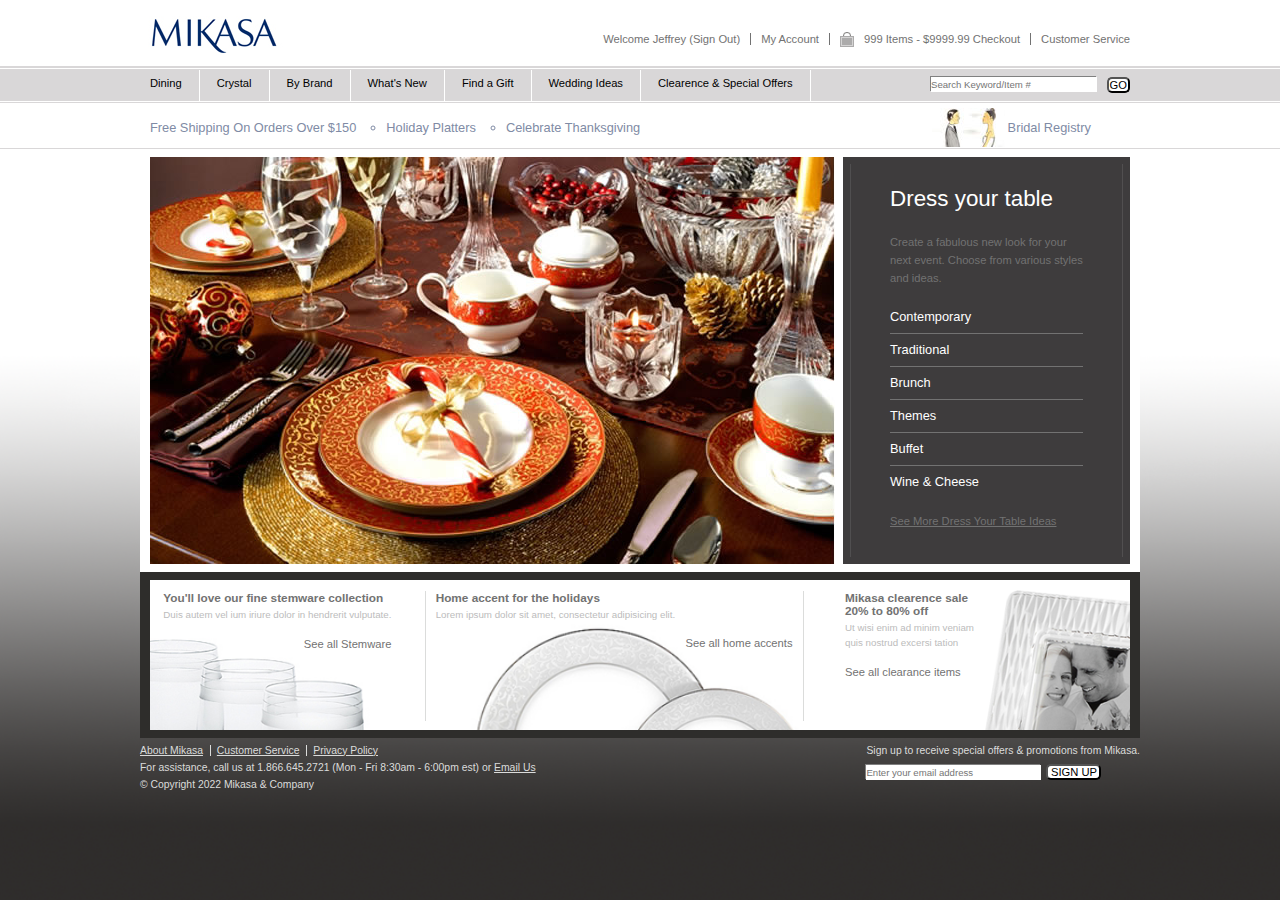
<file: index.html>
<!DOCTYPE html>
<html lang="en" dir="ltr">
  <head>
    <!-- Google tag (gtag.js) --> <script async src="https://www.googletagmanager.com/gtag/js?id=G-TDDPSS9DWT"></script> <script>   window.dataLayer = window.dataLayer || [];   function gtag(){dataLayer.push(arguments);}   gtag('js', new Date());   gtag('config', 'G-TDDPSS9DWT'); </script>
    <meta charset="utf-8">
    <title>MIKASA</title>
    <link rel="stylesheet" href="style.css">
  </head>
  <body>
    <div id="header">
      <div id="toplinks">
        <ul>
          <li><a href="#" class="middle">Welcome Jeffrey (Sign Out)</a></li>
          <li><a href="#" class="middle">My Account</a></li>
          <li><img src="icon_cart.png" alt=""></li>
          <li><a href="#" class="middle">999 Items - $9999.99 Checkout</a></li>
          <li><a href="#">Customer Service</a></li>
        </ul>
      </div>
      <div id="image">
        <img src="logo.png" alt="">
      </div>
    </div>
    <div id="links">
      <div id="container">
        <div id="innerlinks">
          <ul>
            <li class="mid"><a style="padding-left: 0;" href="#">Dining</a></li>
            <li class="mid"><a href="#">Crystal</a></li>
            <li class="mid"><a href="#">By Brand</a></li>
            <li class="mid"><a href="#">What's New</a></li>
            <li class="mid"><a href="#">Find a Gift</a></li>
            <li class="mid"><a href="#">Wedding Ideas</a></li>
            <li class="mid"><a href="#">Clearence & Special Offers</a></li>
          </ul>
          <div id="rightside">
            <input type="search" placeholder="Search Keyword/Item #">
            <input type="submit" value="GO">
          </div>
        </div>
      </div>
    </div>
    <div id="bottomlinks">
      <div id="innerbottom">
        <ul>
          <a>Free Shipping On Orders Over $150</a>
          <li><a href="#">Holiday Platters</a></li>
          <li><a href="#">Celebrate Thanksgiving</a></li>
        </ul>
        <div id="righticons">
          <img src="bridelRegistry.jpg" alt="">
          <li>Bridal Registry</li>
        </div>
      </div>
    </div>
    <div id="middle">
      <div id="left">
        <img src="Recipe.jpg" alt="">
      </div>
      <div id="right">
        <p>Dress your table</p>
        <div class="matter">Create a fabulous new look for your next event. Choose from various styles and ideas.</div>
        <ul>
          <li class="line">Contemporary</li>
          <li class="line">Traditional</li>
          <li class="line">Brunch</li>
          <li class="line">Themes</li>
          <li class="line">Buffet</li>
          <li>Wine & Cheese</li>
        </ul>
        <a class="matter" href="#">See More Dress Your Table Ideas</a>
      </div>
    </div>
    <div id="bottom">
      <div id="back">
        <img src="promo_glass.png" alt="">
        <img id="image2" src="promo_plates.png" alt="">
        <img id="img3" src="promo_album.png" alt="">
      </div>
      <div id="text">
        <div class="img1">
          <h3 class="first">You'll love our fine stemware collection</h3>
          <p class="second">Duis autem vel ium iriure dolor in hendrerit vulputate.</p>
          <a class="third" href="#">See all Stemware</a>
        </div>
        <div class="img2">
          <h3 class="first">Home accent for the holidays</h3>
          <p class="second">Lorem ipsum dolor sit amet, consectetur adipisicing elit.</p>
          <a class="third" href="#">See all home accents</a>
        </div>
        <div class="img3">
          <h3 class="first">Mikasa clearence sale 20% to 80% off</h3>
          <p class="second">Ut wisi enim ad minim veniam quis nostrud excersi tation</p>
          <a class="third" style="justify-content: flex-start;" href="#">See all clearance items</a>
        </div>
      </div>
    </div>
    <div id="footer">
      <div id="contact">
        <a href="#">About Mikasa</a>
        <a class="border" href="#">Customer Service</a>
        <a class="border" href="#">Privacy Policy</a>
        <p>For assistance, call us at 1.866.645.2721 (Mon - Fri 8:30am - 6:00pm est) or <a href="#">Email Us</a></p>
        <p>&copy Copyright 2022 Mikasa & Company</p>
      </div>
      <div id="signup">
        <p>Sign up to receive special offers & promotions from Mikasa.</p>
        <div id="rightside">
          <input class="mail" type="search" placeholder="Enter your email address">
          <input style="width: 55px; margin-left: 5px;" type="submit" value="SIGN UP">
        </div>
      </div>
    </div>
  </body>
</html>
</file>
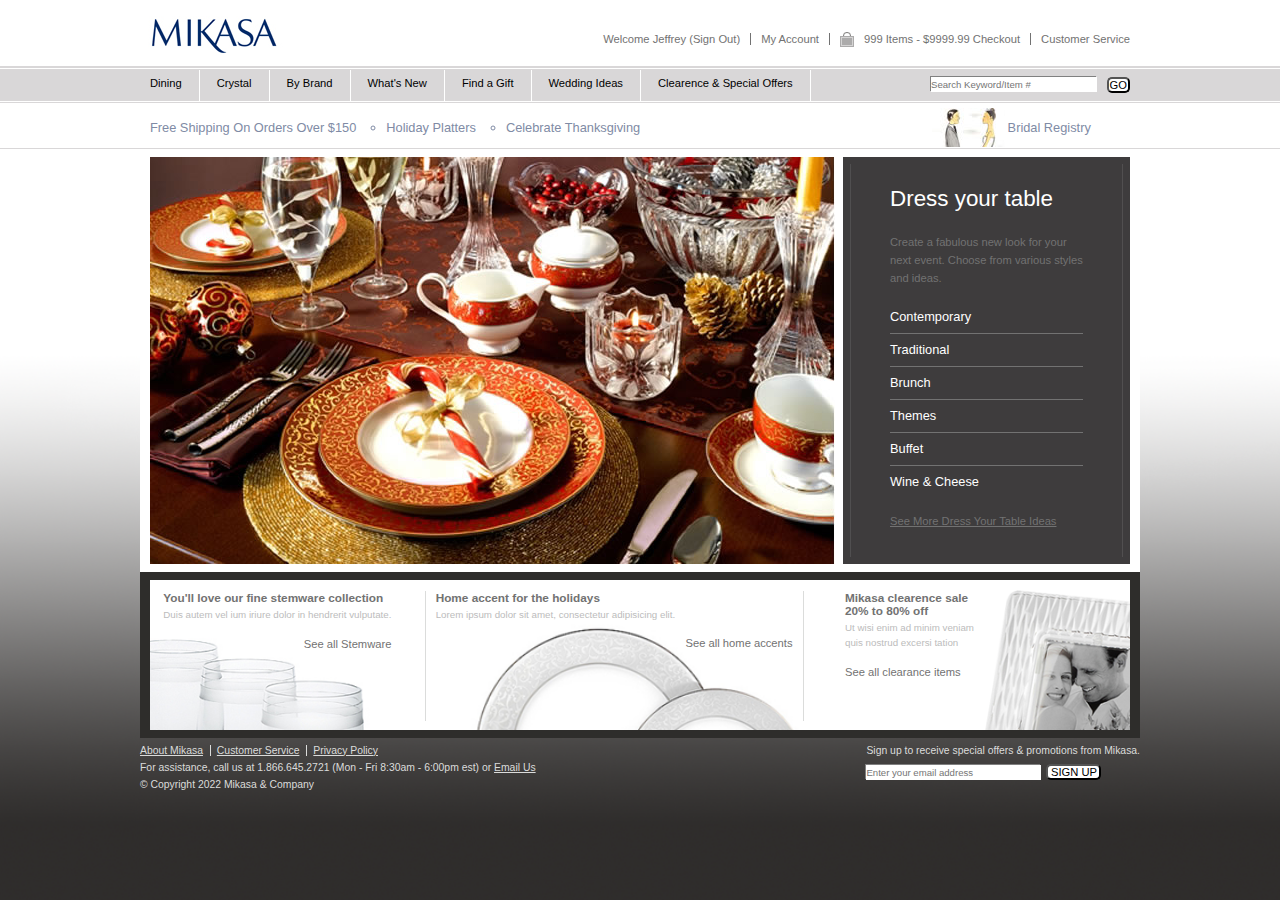
<file: main.html>
<!DOCTYPE html>
<html lang="en" dir="ltr">
  <head>
    <meta charset="utf-8">
    <title>MIKASA</title>
    <link rel="stylesheet" href="style.css">
  </head>
  <body>
    <div id="header">
      <div id="toplinks">
        <ul>
          <li><a href="#" class="middle">Welcome Jeffrey (Sign Out)</a></li>
          <li><a href="#" class="middle">My Account</a></li>
          <li><img src="icon_cart.png" alt=""></li>
          <li><a href="#" class="middle">999 Items - $9999.99 Checkout</a></li>
          <li><a href="#">Customer Service</a></li>
        </ul>
      </div>
      <div id="image">
        <img src="logo.png" alt="">
      </div>
    </div>
    <div id="links">
      <div id="container">
        <div id="innerlinks">
          <ul>
            <li class="mid"><a style="padding-left: 0;" href="#">Dining</a></li>
            <li class="mid"><a href="#">Crystal</a></li>
            <li class="mid"><a href="#">By Brand</a></li>
            <li class="mid"><a href="#">What's New</a></li>
            <li class="mid"><a href="#">Find a Gift</a></li>
            <li class="mid"><a href="#">Wedding Ideas</a></li>
            <li class="mid"><a href="#">Clearence & Special Offers</a></li>
          </ul>
          <div id="rightside">
            <input type="search" placeholder="Search Keyword/Item #">
            <input type="submit" value="GO">
          </div>
        </div>
      </div>
    </div>
    <div id="bottomlinks">
      <div id="innerbottom">
        <ul>
          <a>Free Shipping On Orders Over $150</a>
          <li><a href="#">Holiday Platters</a></li>
          <li><a href="#">Celebrate Thanksgiving</a></li>
        </ul>
        <div id="righticons">
          <img src="bridelRegistry.jpg" alt="">
          <li>Bridal Registry</li>
        </div>
      </div>
    </div>
    <div id="middle">
      <div id="left">
        <img src="Recipe.jpg" alt="">
      </div>
      <div id="right">
        <p>Dress your table</p>
        <div class="matter">Create a fabulous new look for your next event. Choose from various styles and ideas.</div>
        <ul>
          <li class="line">Contemporary</li>
          <li class="line">Traditional</li>
          <li class="line">Brunch</li>
          <li class="line">Themes</li>
          <li class="line">Buffet</li>
          <li>Wine & Cheese</li>
        </ul>
        <a class="matter" href="#">See More Dress Your Table Ideas</a>
      </div>
    </div>
    <div id="bottom">
      <div id="back">
        <img src="promo_glass.png" alt="">
        <img id="image2" src="promo_plates.png" alt="">
        <img id="img3" src="promo_album.png" alt="">
      </div>
      <div id="text">
        <div class="img1">
          <h3 class="first">You'll love our fine stemware collection</h3>
          <p class="second">Duis autem vel ium iriure dolor in hendrerit vulputate.</p>
          <a class="third" href="#">See all Stemware</a>
        </div>
        <div class="img2">
          <h3 class="first">Home accent for the holidays</h3>
          <p class="second">Lorem ipsum dolor sit amet, consectetur adipisicing elit.</p>
          <a class="third" href="#">See all home accents</a>
        </div>
        <div class="img3">
          <h3 class="first">Mikasa clearence sale 20% to 80% off</h3>
          <p class="second">Ut wisi enim ad minim veniam quis nostrud excersi tation</p>
          <a class="third" style="justify-content: flex-start;" href="#">See all clearance items</a>
        </div>
      </div>
    </div>
    <div id="footer">
      <div id="contact">
        <a href="#">About Mikasa</a>
        <a class="border" href="#">Customer Service</a>
        <a class="border" href="#">Privacy Policy</a>
        <p>For assistance, call us at 1.866.645.2721 (Mon - Fri 8:30am - 6:00pm est) or <a href="#">Email Us</a></p>
        <p>&copy Copyright 2022 Mikasa & Company</p>
      </div>
      <div id="signup">
        <p>Sign up to receive special offers & promotions from Mikasa.</p>
        <div id="rightside">
          <input class="mail" type="search" placeholder="Enter your email address">
          <input style="width: 55px; margin-left: 5px;" type="submit" value="SIGN UP">
        </div>
      </div>
    </div>
  </body>
</html>
</file>
<file: style.css>
body{
  margin: 0;
  background-image: url("background12.png");
  background-repeat: no-repeat;
  background-attachment: fixed;
  background-size: cover;
  font-family: Verdana,sans-serif;
}
#header{
  margin: 0 auto;
  width: 1000px;
}
#image{
  position: absolute;
  top: 8px;
}
#toplinks ul{
  list-style-type: none;
  display: flex;
  justify-content: flex-end;
  padding-top: 10px;
  margin-bottom: 12px;
}
#toplinks ul li{
  text-align: justify;
  padding: 3px 0;
}
#toplinks ul li img{
  padding-left: 10px;
  padding-top: 3px;
}
#toplinks ul li a{
  padding: 0px 10px;
  color: #727272;
  text-decoration: none;
  font-size: 0.7rem;
}
.middle{
  border-right: 1px solid #727272;
}
#links{
  height: 35px;
  background-color: #d9d7d8;
  padding-top: 1.5px;
}
#container{
  height: 32px;
  border-top: 1px solid white;
  border-bottom: 1px solid white;
}
#innerlinks{
  margin: 0 auto;
  width: 980px;
  display: flex;
  justify-content: space-between;
}
#innerlinks ul{
  height: 35px;
  list-style-type: none;
  display: flex;
  padding-left: 0;
  margin: 1px 0 0;
}
#innerlinks ul li{
  text-align: justify;
  padding: 3px 0;
  margin-bottom: 3px;
}
#innerlinks ul li a{
  padding: 0px 17px;
  color: black;
  text-decoration: none;
  font-size: 0.7rem;
}
.mid{
  border-right: 1px solid white;
}
#rightside{
  display: flex;
  margin-top: 8px;
}
#rightside input[type=search]{
    height: 15px;
    width: 175px;
    font-family: Verdana,sans-serif;
    font-size: 0.6rem;
    padding: 0;
    box-shadow: -1px -1px grey;
    border: 0;
    margin-top: 0.5%;
}
#rightside input[type=submit]{
  height: 16px;
  width: 24px;
  border-radius: 5px;
  font-size: 0.7rem;
  padding: 0 1px 1px;
  margin-left: 5%;
  background-color: white;
}
#bottomlinks{
  border-bottom: 1px solid #d9d7d8;
  font-size: 0.8rem;
  color: #808ba5;
}
#innerbottom{
  display: flex;
  justify-content: space-between;
  margin: 0 auto;
  width: 980px;
}
#innerbottom ul{
  list-style-type: circle;
  margin: 17px 0 0 0;
  padding-left: 0;
  display: flex;
}
#innerbottom ul a{
  padding-right: 30px;
  color: #808ba5;
}
#bottomlinks ul li a{
  text-decoration: none;
}
#righticons{
  list-style-type: none;
  clear: left;
  display: flex;
  padding: 5px 4% 1px 0;
}
#righticons li{
  margin: 12px 0 0 3px;
}
#middle{
  margin: 0 auto;
  width: 980px;
  display: flex;
  background-color: white;
  height: 415px;
  padding: 8px 10px 0;
}
#left{
  width: 685px;
  padding-right: 8px;
}
#right{
  height: 393px;
  padding: 0 40px;
  background-color: #3e3c3d;
  border: 7px solid #3e3c3d;
  box-shadow: inset 0px 0px 0px 0.1px white;
}
#right p{
  color: white;
  font-size: 1.4rem;
}
#right ul{
  color: white;
  font-size: 0.8rem;
  list-style-type: none;
  padding: 0;
}
#right ul li{
  padding: 8.5px 0;
}
.line{
  border-bottom: 1px solid #727272;
}
.matter{
  color: #727272;
  font-size: 0.7rem;
  line-height: 1.6;
}
#bottom{
  margin: 0 auto;
  height: 150px;
  width: 980px;
  padding: 8px 10px;
  background-color: #2e2d2b;
  margin-bottom: 7px;
  display: flex;
}
#back{
  margin: 0 auto;
  height: 150px;
  width: 980px;
  background-color: white;
  display: flex;
  justify-content: space-between;
}
#text{
  position: absolute;
  width: 830px;
  display: flex;
  padding-left: 5px;
  justify-content: space-between;
}
.img1, .img2, .img3{
  font-size: 0.63rem;
  padding-left: 1%;
  color: #727272;
}
#image2{
  margin-right: 6.5%;
}
.img2{
  width: 43%;
  height: 130px;
  margin-top: 11px;
  padding: 0 10px;
  border-left: 1px solid #dbdcdb;
  border-right: 1px solid #dbdcdb;
}
.img2 h3{
  margin-top: 0;
}
.img3{
  width: 140px;
}
.first{
  margin-bottom: 0;
}
.second{
  line-height: 1.5;
  margin: 4px 0 15px;
  font-size: 0.61rem;
  color: #bcbcbc;
}
.third{
  color: #727272;
  text-decoration: none;
  font-size: 0.7rem;
  display: flex;
  justify-content: flex-end;
}
#img3{
  background-color: white;
}
#footer{
  width: 1000px;
  margin: 0 auto;
  display: flex;
  justify-content: space-between;
  margin-bottom: 30px;
  color: #dbdcdb;
  font-size: 0.65rem;
}
#footer a{
  color: #dbdcdb;
  padding-right: 4px;
}
#contact p{
  margin: 6px 0;
}
.border{
  padding: 0px 6px;
  border-left: 1px solid #dbdcdb;
}
#signup p{
  margin: 0;
}
.mail{
  height: 10px;
  width: 170px;
  font-family: Verdana,sans-serif;
  font-size: 0.6rem;
}
</file>
